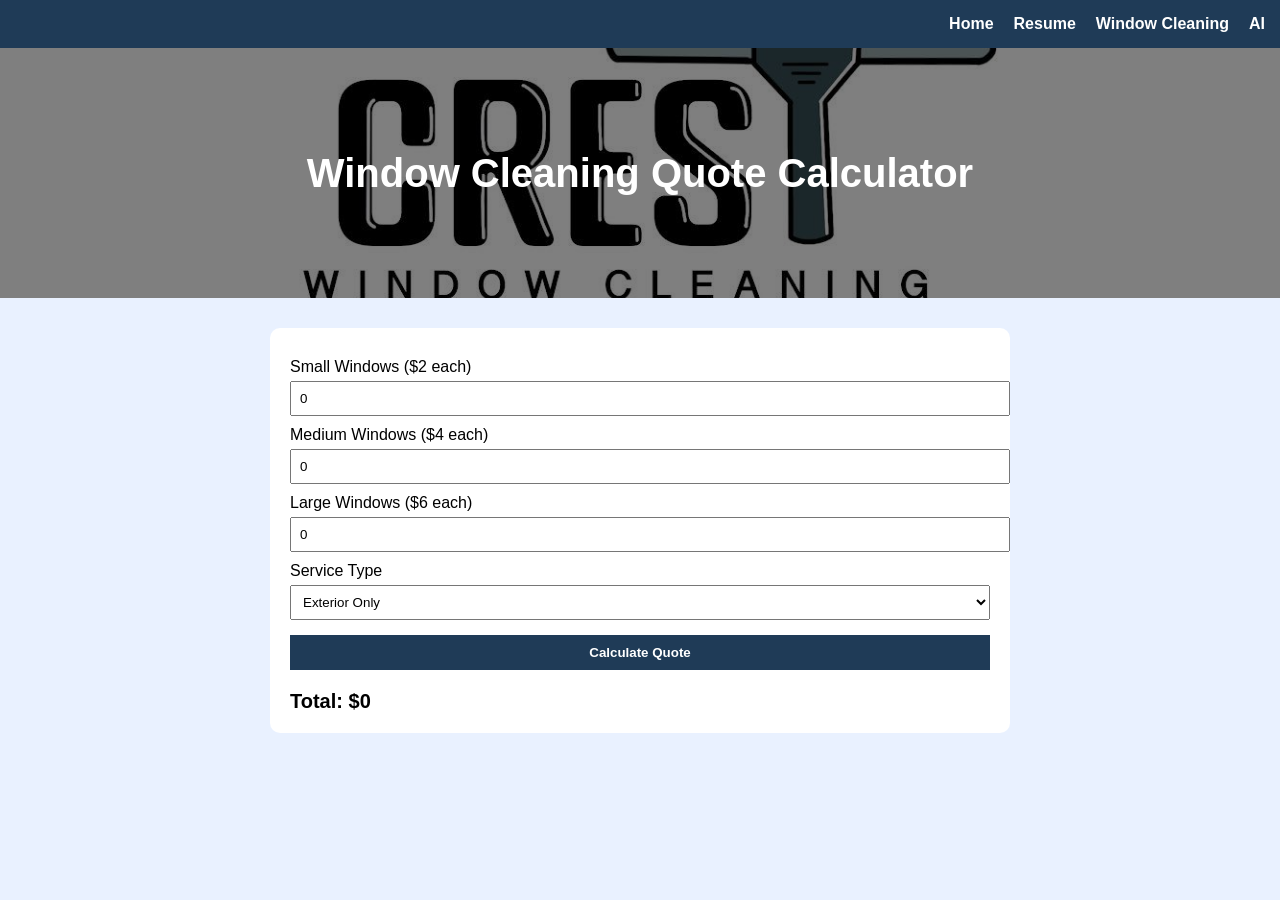
<file: funwithai.html>
<!DOCTYPE html>
<html lang="en">
<head>
    <meta charset="UTF-8">
    <title>Window Cleaning Quote Calculator</title>

    <style>
        body {
            margin: 0;
            font-family: Arial, sans-serif;
            background: #e9f1ff;
        }

        /* NAV */
        .nav {
            list-style: none;
            margin: 0;
            padding: 15px;
            display: flex;
            justify-content: flex-end;
            gap: 20px;
            background-color: #1f3b57;
        }

        .nav li {
            display: inline;
        }

        .nav a {
            color: white;
            text-decoration: none;
            font-weight: bold;
        }

        .nav a:hover {
            text-decoration: underline;
        }

       .header {
    height: 250px;
    background-image: url('assets/img/cresty.jpeg');
    background-size: cover;
    background-position: center;
    background-repeat: no-repeat;

    position: relative;
    color: white;

    display: flex;
    align-items: center;
    justify-content: center;
    text-align: center;
}

        .header::before {
            content: "";
            position: absolute;
            inset: 0;
            background: rgba(0,0,0,0.5);
        }

        .header h1 {
            position: relative;
            font-size: 40px;
        }

        /* CONTAINER */
        .container {
            max-width: 700px;
            margin: 30px auto;
            background: white;
            padding: 20px;
            border-radius: 10px;
        }

        label {
            display: block;
            margin-top: 10px;
        }

        input, select {
            width: 100%;
            padding: 8px;
            margin-top: 5px;
        }

        button {
            margin-top: 15px;
            padding: 10px;
            width: 100%;
            background: #1f3b57;
            color: white;
            border: none;
            cursor: pointer;
            font-weight: bold;
        }

        button:hover {
            background: #345b7a;
        }

        .result {
            margin-top: 20px;
            font-size: 20px;
            font-weight: bold;
        }
    </style>
</head>

<body>

<!-- NAVIGATION (your required format) -->
<ul class="nav">
    <li class="nav-item"><a href="index.html">Home</a></li>
    <li class="nav-item"><a href="resume.html">Resume</a></li>
    <li class="nav-item"><a href="windowcleaning.html">Window Cleaning</a></li>
    <li class="nav-item"><a href="funwithai.html">AI</a></li>
</ul>

<!-- HEADER -->
<div class="header">
    <h1>Window Cleaning Quote Calculator</h1>
</div>

<!-- APP -->
<div class="container">

    <label>Small Windows ($2 each)</label>
    <input type="number" id="small" value="0">

    <label>Medium Windows ($4 each)</label>
    <input type="number" id="medium" value="0">

    <label>Large Windows ($6 each)</label>
    <input type="number" id="large" value="0">

    <label>Service Type</label>
    <select id="service">
        <option value="outside">Exterior Only</option>
        <option value="both">Exterior + Interior (Interior 50% Off))</option>
    </select>

    <button onclick="calculate()">Calculate Quote</button>

    <div class="result" id="result">Total: $0</div>
</div>

<script>
function calculate() {
    let small = Number(document.getElementById("small").value);
    let medium = Number(document.getElementById("medium").value);
    let large = Number(document.getElementById("large").value);

    let service = document.getElementById("service").value;

    let total = (small * 2) + (medium * 4) + (large * 6);

    if (service === "both") {
        total = total * 1.5;
    }

    document.getElementById("result").innerText =
        "Total: $" + total.toFixed(2);
}
</script>

</body>
</html>
</file>
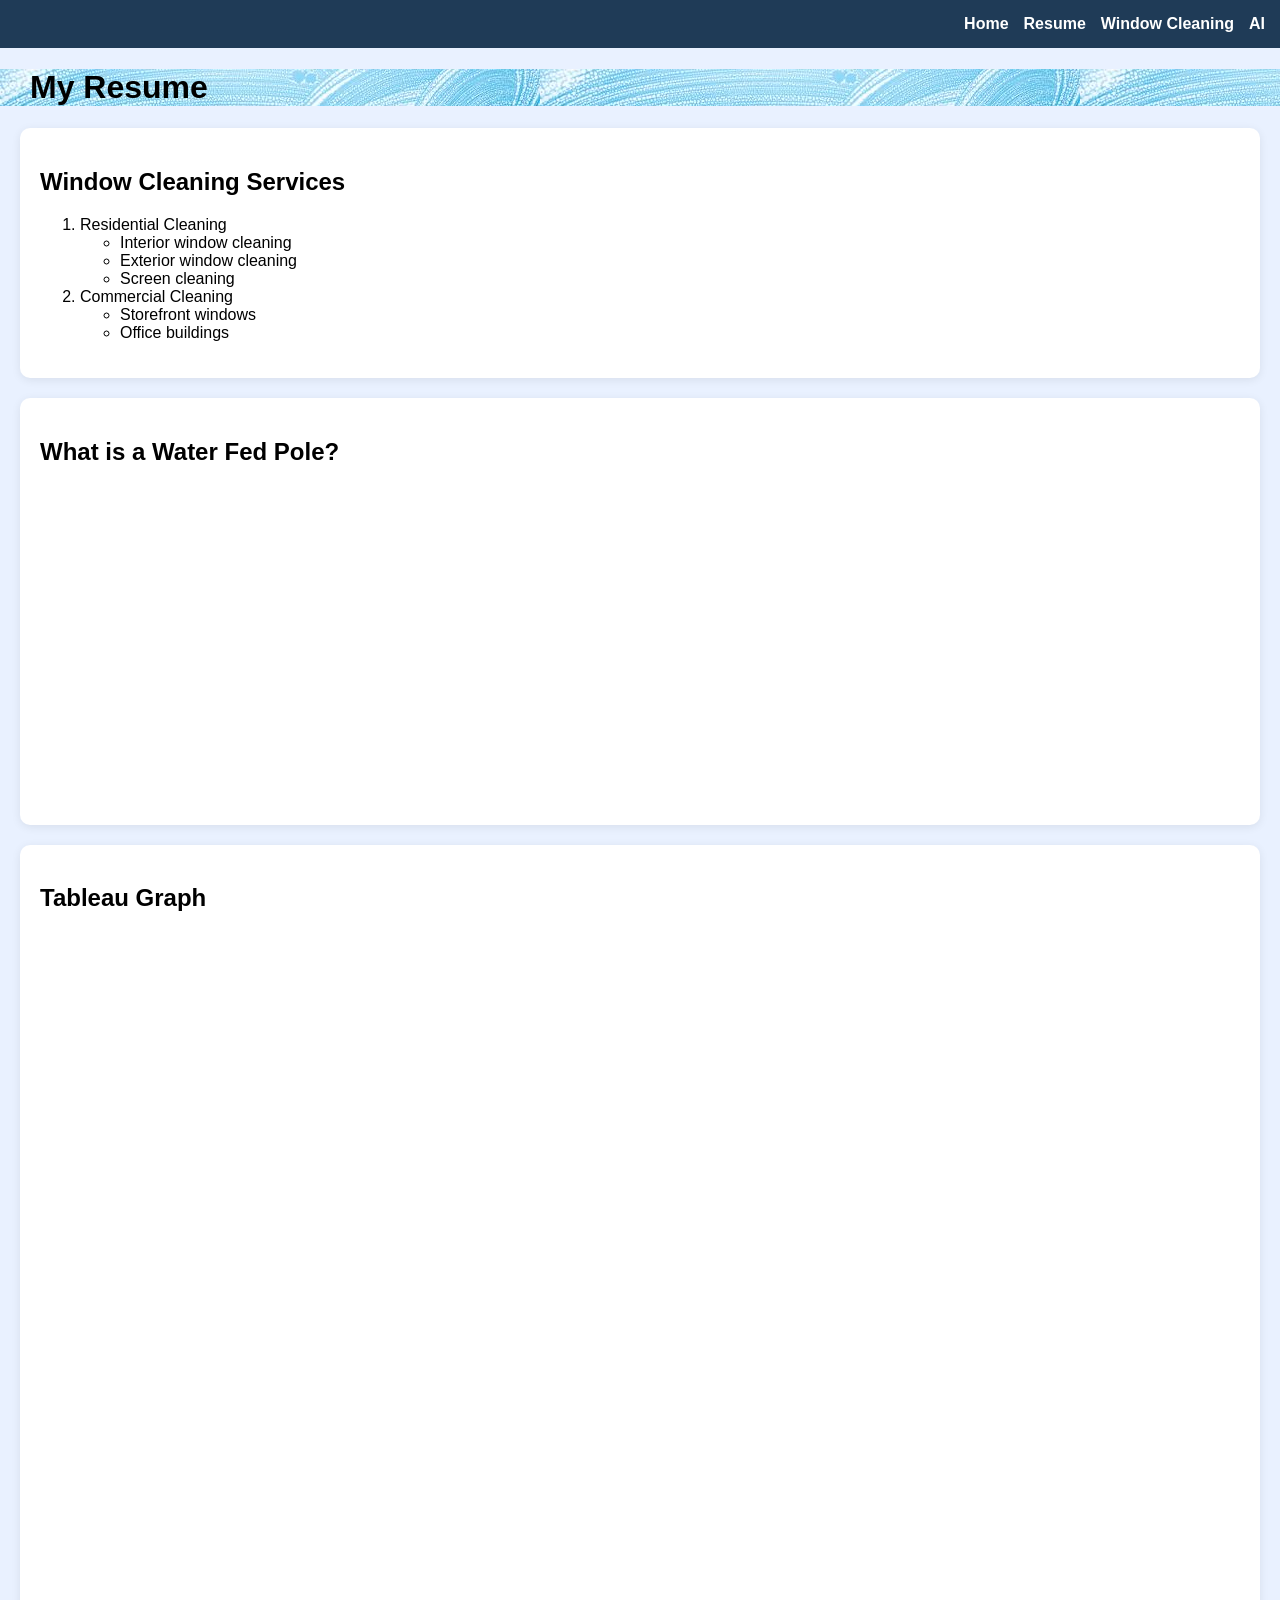
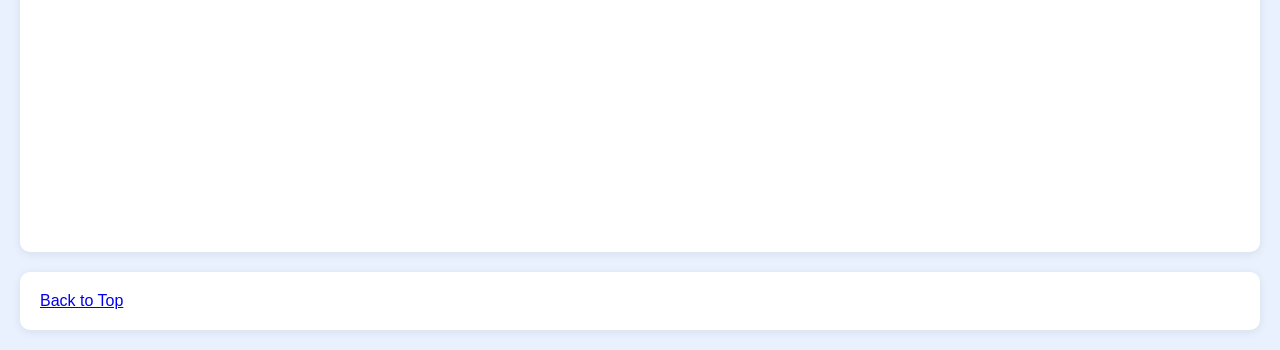
<file: windowcleaning.html>
<!DOCTYPE html>
<html lang="en">
<head>
    <meta charset="UTF-8">
    <meta name="viewport" content="width=device-width, initial-scale=1.0">
    <title>Window Cleaning Page</title>

    <link rel="stylesheet" href="css/mystyles.css">
</head>

<body>

<!-- TOP ANCHOR -->
<div id="top"></div>

<!-- NAV -->
<div class="nav">
    <a href="index.html">Home</a>
    <a href="resume.html">Resume</a>
    <a href="windowcleaning.html">Window Cleaning</a>
    <a href="funwithai.html">AI</a>
</div>

<!-- HEADER -->
 <header class="masthead" style="background-image: url('assets/img/soapy.jpeg')">
            <div class="container position-relative px-4 px-lg-5">
                <div class="row gx-4 gx-lg-5 justify-content-center">
                    <div class="col-md-10 col-lg-8 col-xl-7">
                        <div class="page-heading">
                            <h1 style="text-align: left; padding-left: 30px;">My Resume</h1>
                        
                        </div>
                    </div>
                </div>
            </div>
        </header>

<!-- SECTION 1 -->
<div class="section">
    <h2>Window Cleaning Services</h2>

    <ol>
        <li>Residential Cleaning
            <ul>
                <li>Interior window cleaning</li>
                <li>Exterior window cleaning</li>
                <li>Screen cleaning</li>
            </ul>
        </li>

        <li>Commercial Cleaning
            <ul>
                <li>Storefront windows</li>
                <li>Office buildings</li>
            </ul>
        </li>
    </ol>
</div>

<!-- SECTION 3 -->
<div class="section">
    <h2>What is a Water Fed Pole?</h2>

    <iframe width="560" height="315"
        src="https://www.youtube.com/embed/nEBCj18KjHU"
        title="YouTube video player"
        frameborder="0"
        allowfullscreen>
    </iframe>
</div>

<div class="section">
    <h2>Tableau Graph</h2>

    <div class='tableauPlaceholder'
         id='viz1776117316325'
         style='position: relative; width: 100%; height: 900px;'>

        <object class='tableauViz' style='width: 100%; height: 900px;'>

            <param name='host_url' value='https%3A%2F%2Fpublic.tableau.com%2F' />
            <param name='embed_code_version' value='3' />
            <param name='site_root' value='' />
            <param name='name' value='Windows_16780605128640/WindowsDashboard' />
            <param name='tabs' value='yes' />
            <param name='toolbar' value='yes' />

        </object>
    </div>
</div>

<!-- BACK TO TOP -->
<div class="section">
    <a href="#top">Back to Top</a>
</div>

<!-- TABLEAU SCRIPT (MUST BE AT BOTTOM) -->
<script type='text/javascript'>
    var divElement = document.getElementById('viz1776117316325');
    var vizElement = divElement.getElementsByTagName('object')[0];

    var scriptElement = document.createElement('script');
    scriptElement.src = 'https://public.tableau.com/javascripts/api/viz_v1.js';
    vizElement.parentNode.insertBefore(scriptElement, vizElement);
</script>

</body>
</html>
</file>
<file: css/mystyles.css>
body {
    background-color: #e9f1ff;
    font-family: Arial, sans-serif;
    margin: 0;
}

/* NAV BAR */
.nav {
    list-style: none;
    display: flex;
    justify-content: flex-end;
    gap: 15px;
    padding: 15px;
    margin: 0;
    background-color: #1f3b57;
}

.nav a {
    color: white;
    text-decoration: none;
    font-weight: bold;
}

/* HEADER ONLY */
.header {
    position: relative;
    margin: 20px;
    padding: 80px 20px;
    text-align: center;
    color: white;
    border-radius: 10px;
    overflow: hidden;
    font-size: 30px;
    
}

/* background image */
.header::before {
    content: "";
    position: absolute;
    inset: 0;
    background-size: cover;
    background-position: center;
    z-index: 0;
}

/* dark overlay */
.header::after {
    content: "";
    position: absolute;
    inset: 0;
    background: rgba(0,0,0,0.45);
    z-index: 1;
}

/* text above layers */
.header * {
    position: relative;
    z-index: 2;
}

.section {
    background-color: white;
    margin: 20px;
    padding: 20px;
    border-radius: 10px;
    box-shadow: 0 2px 10px rgba(0,0,0,0.08);
}

.small-img {
    width: 500px;
    height: auto;
    border-radius: 10px;
}
</file>
